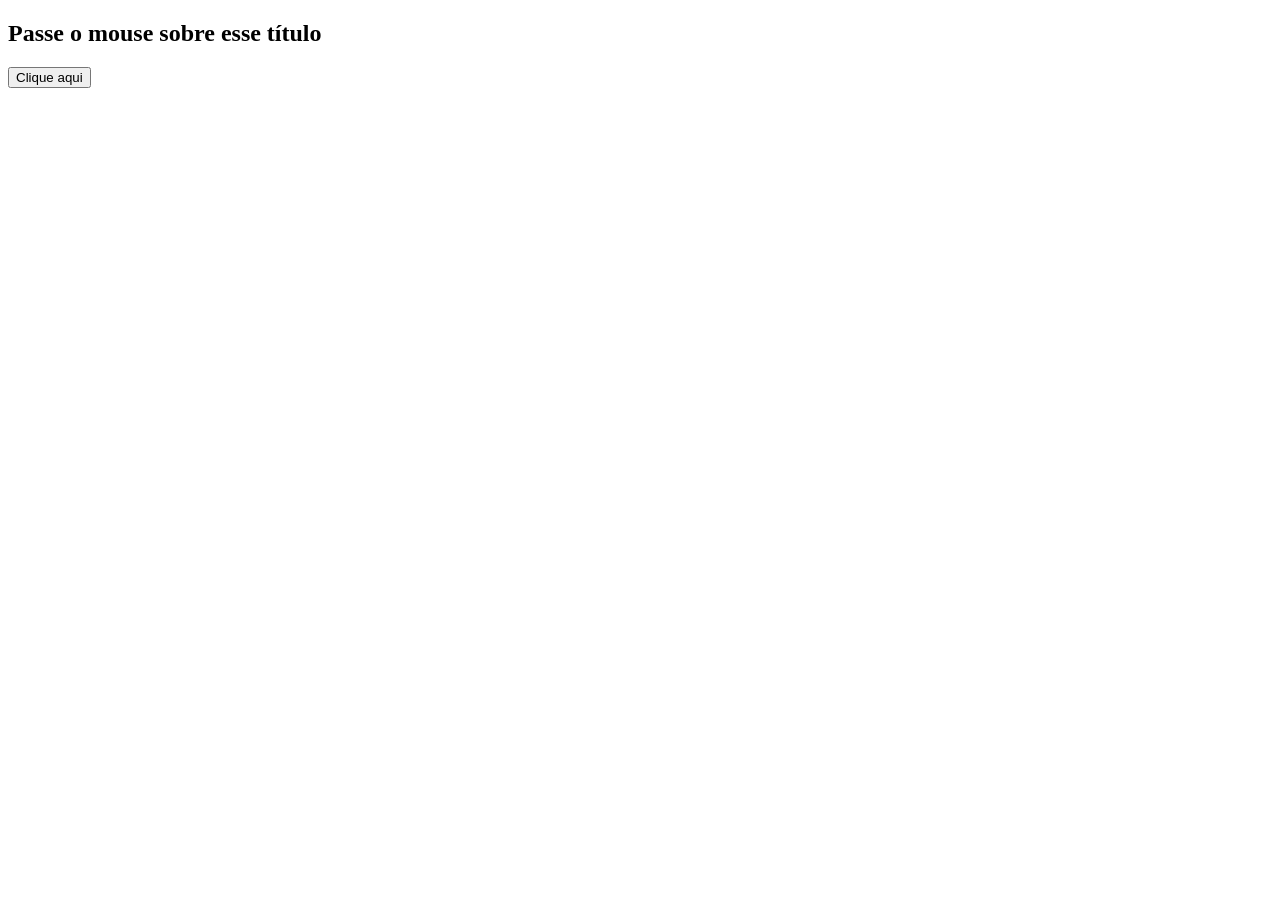
<file: JS/Funções Objetos Eventos/index.html>
<!DOCTYPE html>
<html lang="pt-br">
<head>
    <meta charset="UTF-8">
    <link rel="shortcut icon" href="#" />
    <title>Funções, Objetos, Eventos e Strings</title>
</head>
<body onload="boasVindas()">
    <h2 onmouseover="mouseEmcima()">Passe o mouse sobre esse título</h2>
    <button onclick="eventClique()">Clique aqui</button>

    <script src="main.js"></script>    
</body>
</html>
</file>
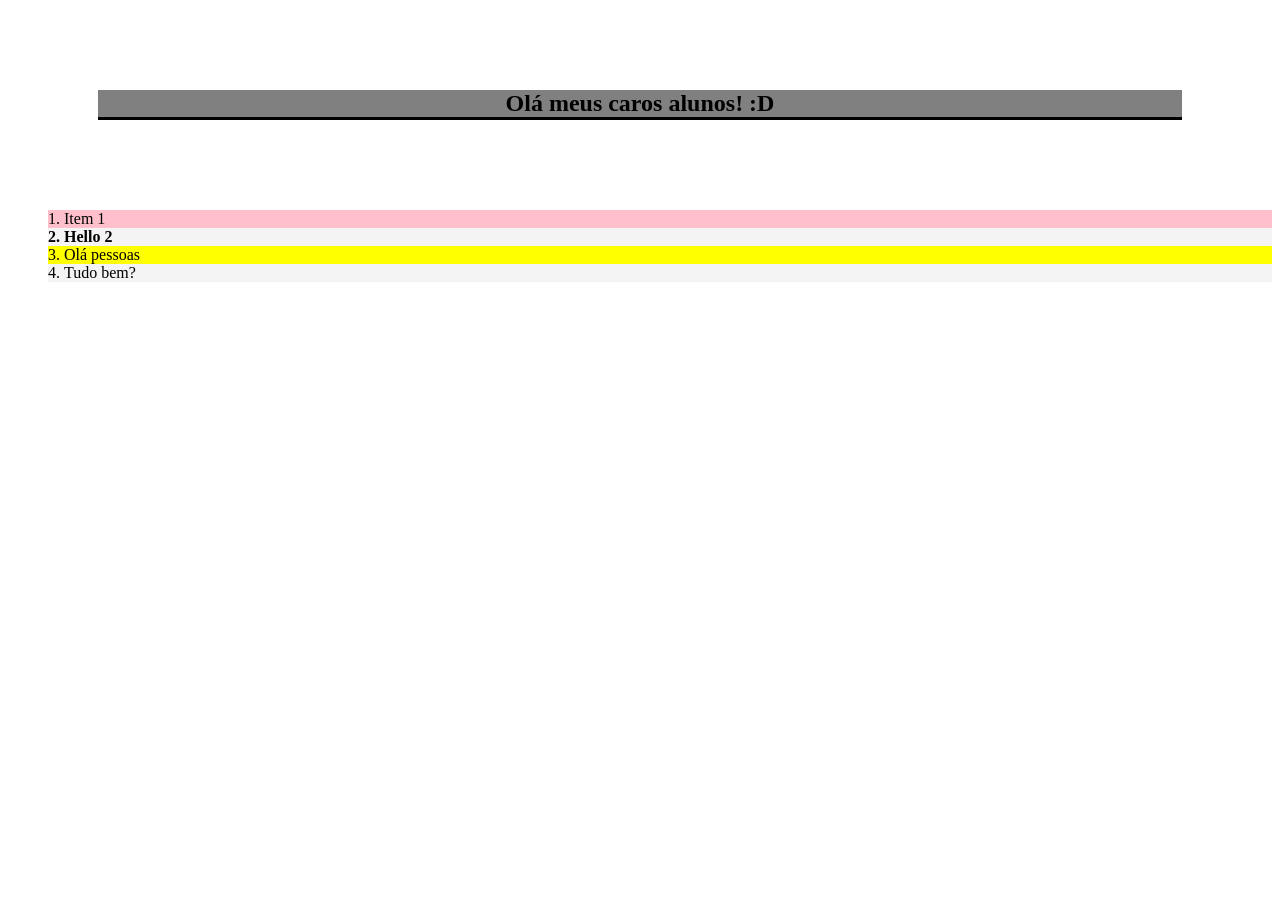
<file: JS/JS DOM 2/index.html>
<!DOCTYPE html>
<html lang="pt-br">
<head>
    <meta charset="UTF-8">
    <link rel="shortcut icon" href="#">
    <title>JS com HTML DOM - parte 02</title>
</head>
<body>
    <h2 id="titulo">Minha página</h2>


    <ul id="items" class="list">
        <li class="item">Item 1</li>
        <li class="item">Item 2</li>
        <li class="item" name="fitem">Item 3</li>
        <li class="item" name="fitem">Item 4</li>
    </ul>

    <script src="./js/main.js"></script>
</body>
</html>
</file>
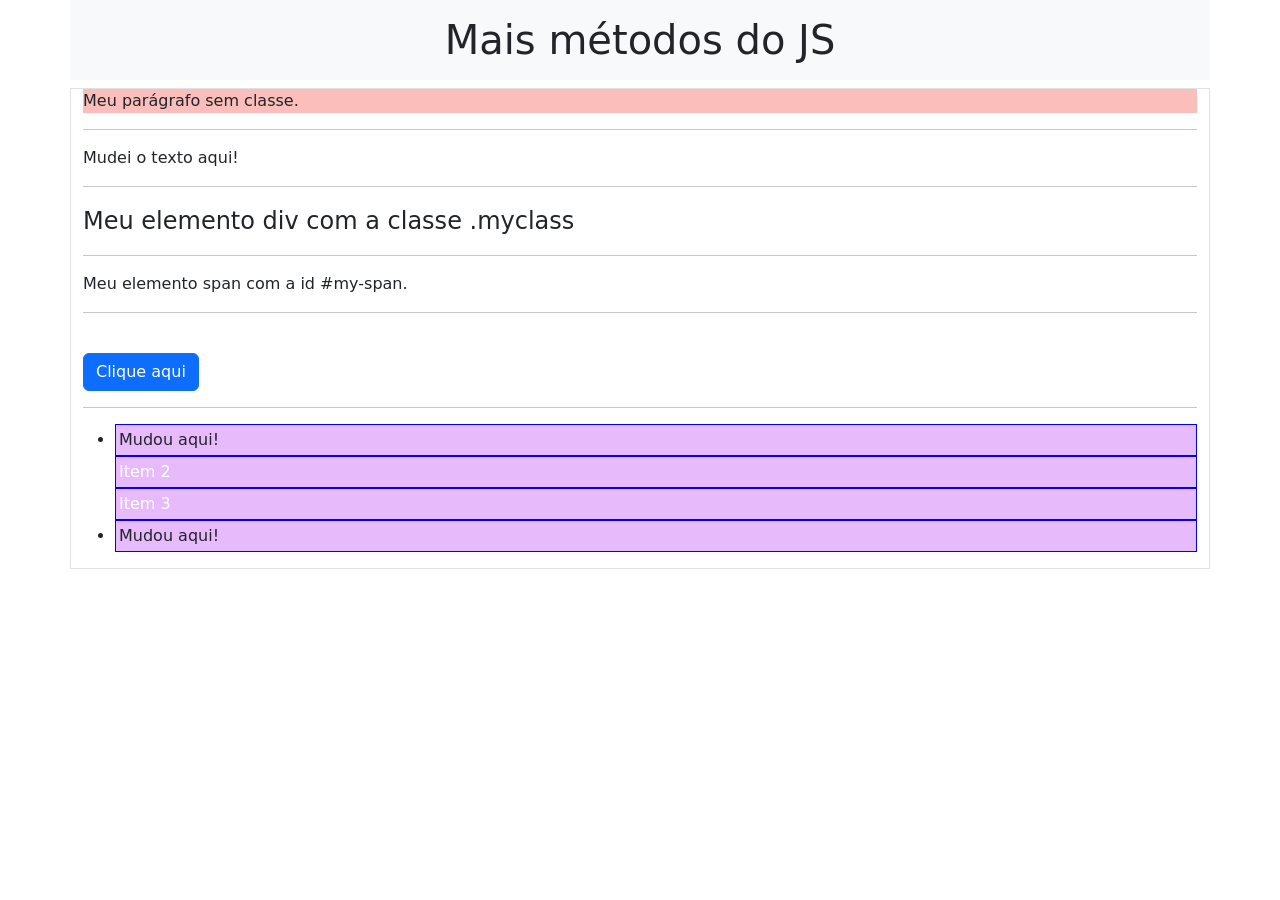
<file: JS/JS DOM 3/index.html>
<!DOCTYPE html>
<html lang="pt-br">

<head>
    <meta charset="UTF-8">
    <link rel="shortcut icon" href="#">
    <link href="https://cdn.jsdelivr.net/npm/bootstrap@5.0.1/dist/css/bootstrap.min.css" rel="stylesheet" integrity="sha384-+0n0xVW2eSR5OomGNYDnhzAbDsOXxcvSN1TPprVMTNDbiYZCxYbOOl7+AMvyTG2x" crossorigin="anonymous" />
    <title>Document</title>
</head>
<body>
    <header>
        <h1 class="container text-center p-3 bg-light">
            Mais métodos do JS
        </h1>
    </header>
    <main class="container border">
        <p>Meu parágrafo sem classe.</p>
        <hr>
        <p class="exemplo">Meu parágrafo com a classe .exemplo</p>
        <hr>
        <div class="myclass">Meu elemento div com a classe .myclass</div>
        <hr>
        <div id="my-span">Meu elemento span com a id #my-span.</div>
        <hr>
        <br>
        <button class="btn btn-primary" onclick="Clique()">
            Clique aqui
        </button>
        <hr>
        <ul class="items">
            <li id="my-li" class="item">Item1</li>
            <li class="item teste">Item 2</li>
            <li class="item teste">Item 3</li>
            <li id="my-li" class="item">Item 4</li>
        </ul>
    </main>
    <script src="./js/main.js"></script>
</body>

</html>
</file>
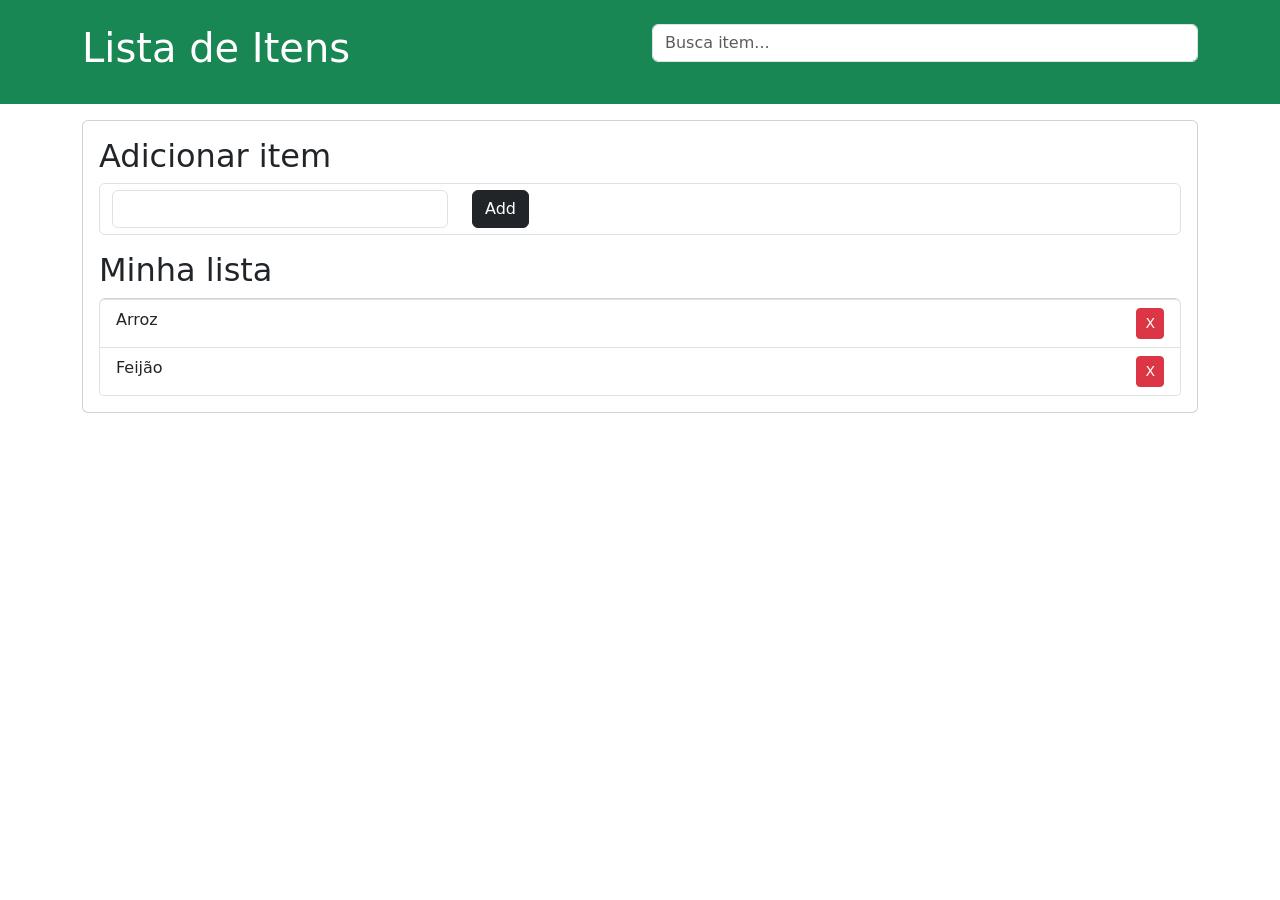
<file: JS/JS DOM 5/index.html>
<!DOCTYPE html>
<html lang="pt-br">
<head>
    <meta charset="UTF-8">
    <meta http-equiv="X-UA-Compatible" content="IE=edge">
    <meta name="viewport" content="width=device-width, initial-scale=1.0">
    <link rel="shortcut icon" href="favicon.ico" type="image/x-icon">
    <link href="https://cdn.jsdelivr.net/npm/bootstrap@5.0.1/dist/css/bootstrap.min.css" rel="stylesheet" integrity="sha384-+0n0xVW2eSR5OomGNYDnhzAbDsOXxcvSN1TPprVMTNDbiYZCxYbOOl7+AMvyTG2x" crossorigin="anonymous" />
    <title>DOM - Lista de Itens</title>
</head>
<body>
    <header id="main-header" class="bg-success text-white p-4 mb-3">
        <div class="container">
            <div class="row">
                <div class="col-md-6">
                    <h1 id="header-title">Lista de Itens</h1>
                </div>
                <div class="col-md-6 aling-self-center">
                    <input type="text" class="form-control" id="filter" placeholder="Busca item...">
                </div>
            </div>
        </div>
    </header>
    <div class="container">
        <div id="main" class="card card-body">
            <h2 class="title">Adicionar item</h2>
            <form id="addForm" class="form-control mb-3">
                <div class="row">
                    <div class="col-4">
                        <input type="text" class="form-control mr-2" id="item">
                    </div>
                    <div class="col-2">
                        <input type="submit" class="btn btn-dark" value="Add">
                    </div>
                </div>
            </form>
            <h2 class="title">Minha lista</h2>
            <ul id="items" class="list-group">
                <li class="list-group-item">
                    Arroz
                    <button class="btn btn-danger btn-sm float-end delete">
                        X
                    </button>
                </li>
                <li class="list-group-item">
                    Feijão
                    <button class="btn btn-danger btn-sm float-end delete">
                        X
                    </button>
                </li>
            </ul>
        </div>
    </div>

    <script src="js/main.js"></script>


</body>
</html>
</file>
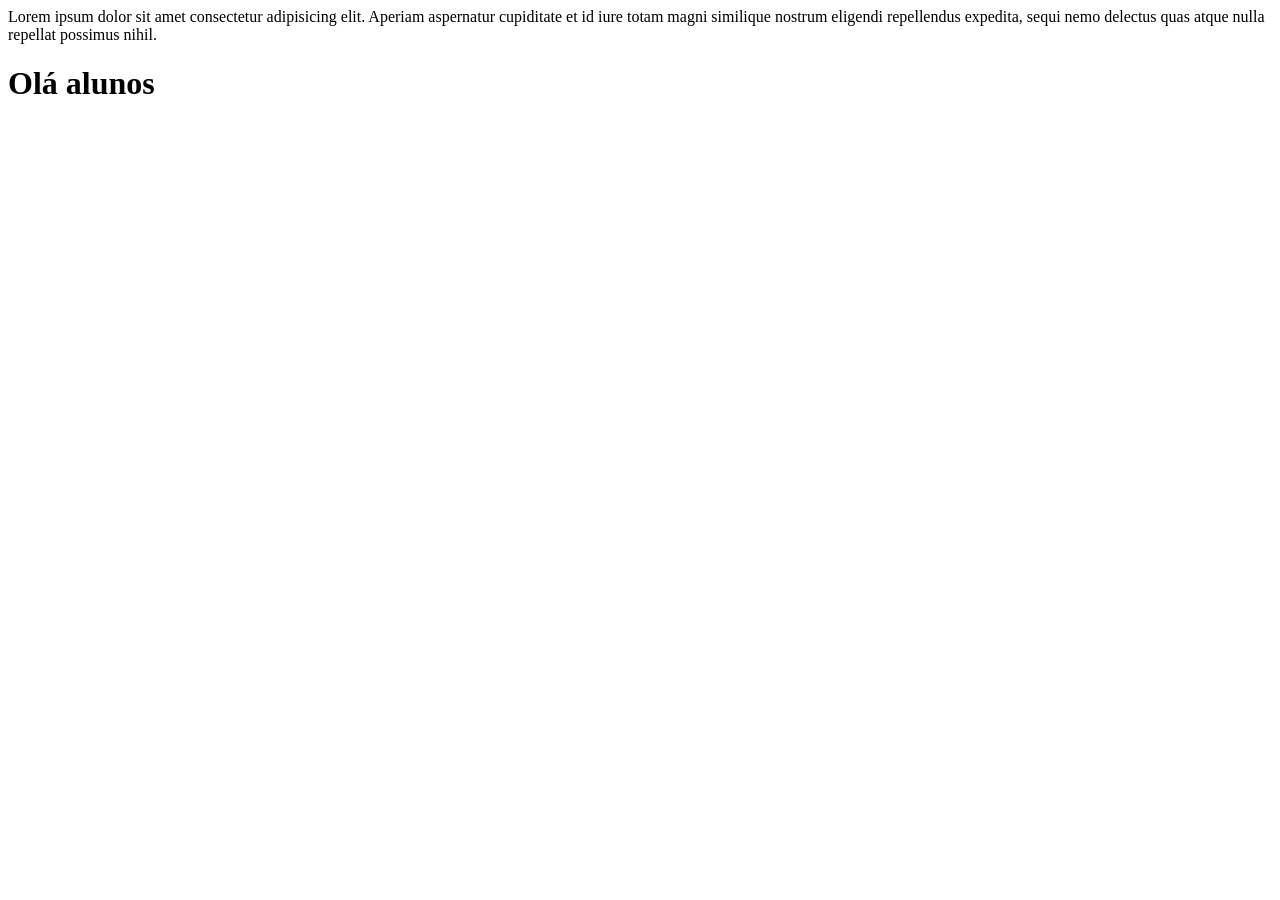
<file: JS/JS DOM/index.html>
<!DOCTYPE html>
<html lang="pt-br">
<head>
    <meta charset="UTF-8">
    <link rel="shortcut icon" href="#">
    <title>Document</title>
</head>
<body>

    Lorem ipsum dolor sit amet consectetur adipisicing elit. Aperiam aspernatur cupiditate et id iure totam magni similique nostrum eligendi repellendus expedita, sequi nemo delectus quas atque nulla repellat possimus nihil.

    <script src="./js/main.js"></script>
</body>
</html>
</file>
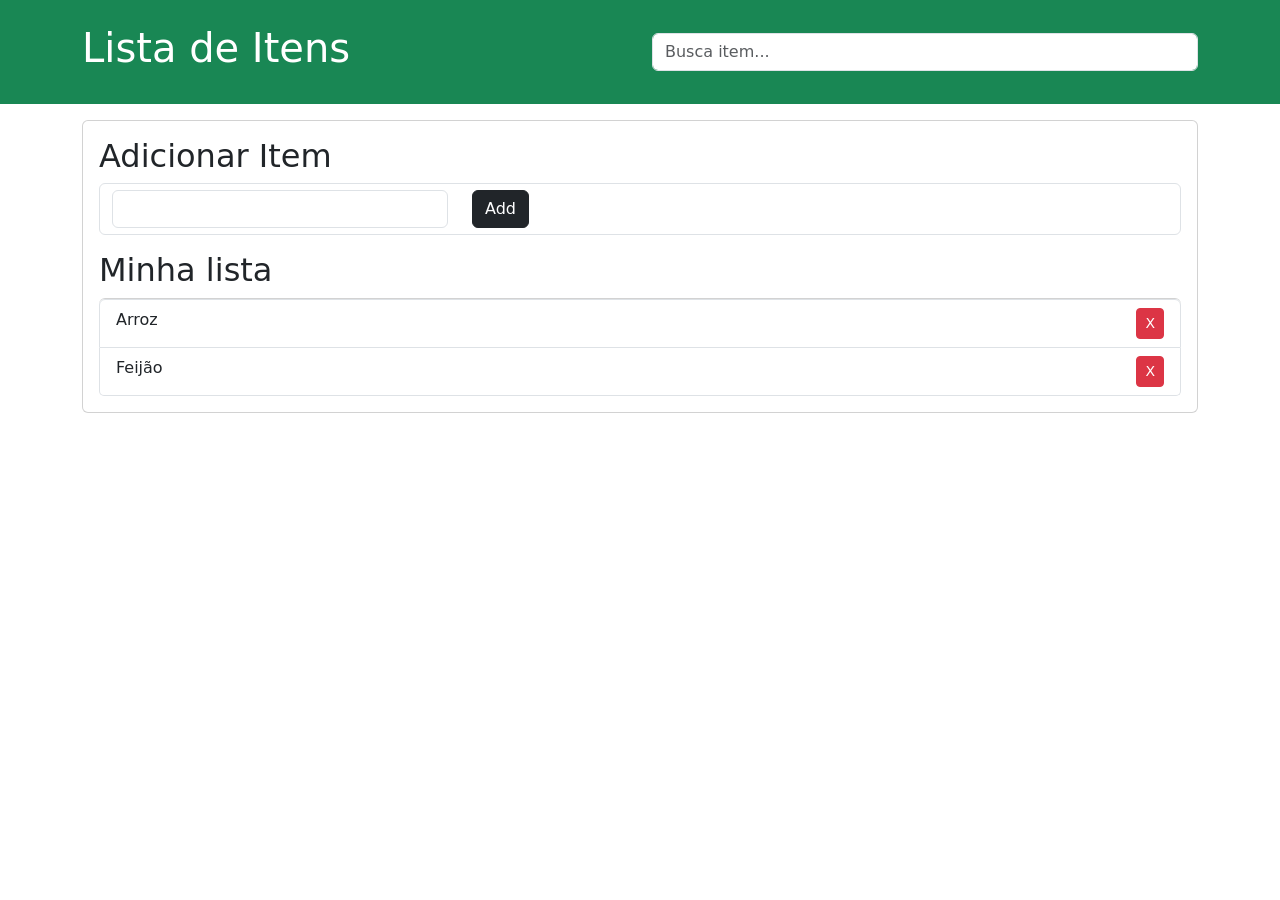
<file: JS/JS DOM 5/teste.html>
<!DOCTYPE html>
<html lang="pt-br">

<head>
    <meta charset="UTF-8" />
    <meta http-equiv="X-UA-Compatible" content="IE=edge" />
    <meta name="viewport" content="width=device-width, initial-scale=1.0" />
    <link rel="shortcut icon" href="#" />
    <link href="https://cdn.jsdelivr.net/npm/bootstrap@5.0.1/dist/css/bootstrap.min.css" rel="stylesheet" integrity="sha384-
+0n0xVW2eSR5OomGNYDnhzAbDsOXxcvSN1TPprVMTNDbiYZCxYbOOl7+AMvyTG2x" crossorigin="anonymous" />
    <title>DOM - Lista de Itens</title>
</head>

<body>
    <header id="main-header" class="bg-success text-white p-4 mb-3">
        <div class="container">
            <div class="row">
                <div class="col-md-6">
                    <h1 id="header-title">Lista de Itens</h1>
                </div>
                <div class="col-md-6 align-self-center">
                    <input type="text" class="form-control" id="filter" placeholder="Busca item..." />
                </div>
            </div>
        </div>
    </header>
    <div class="container">
        <div id="main" class="card card-body">
            <h2 class="title">Adicionar Item</h2>
            <form id="addForm" class="form-control mb-3">
                <div class="row">
                    <div class="col-4">
                        <input type="text" class="form-control mr-2" id="item" />
                    </div>
                    <div class="col-2">
                        <input type="submit" class="btn btn-dark" value="Add" />
                    </div>
                </div>
            </form>
            <h2 class="title">Minha lista</h2>
            <ul id="items" class="list-group">
                <li class="list-group-item">
                    Arroz
                    <button class="btn btn-danger btn-sm float-end delete">
                        X
                    </button>
                </li>
                <li class="list-group-item">
                    Feijão
                    <button class="btn btn-danger btn-sm float-end delete">
                        X
                    </button>
                </li>
            </ul>
        </div>
    </div>
    <script src="js/main.js"></script>
</body>

</html>
</file>
